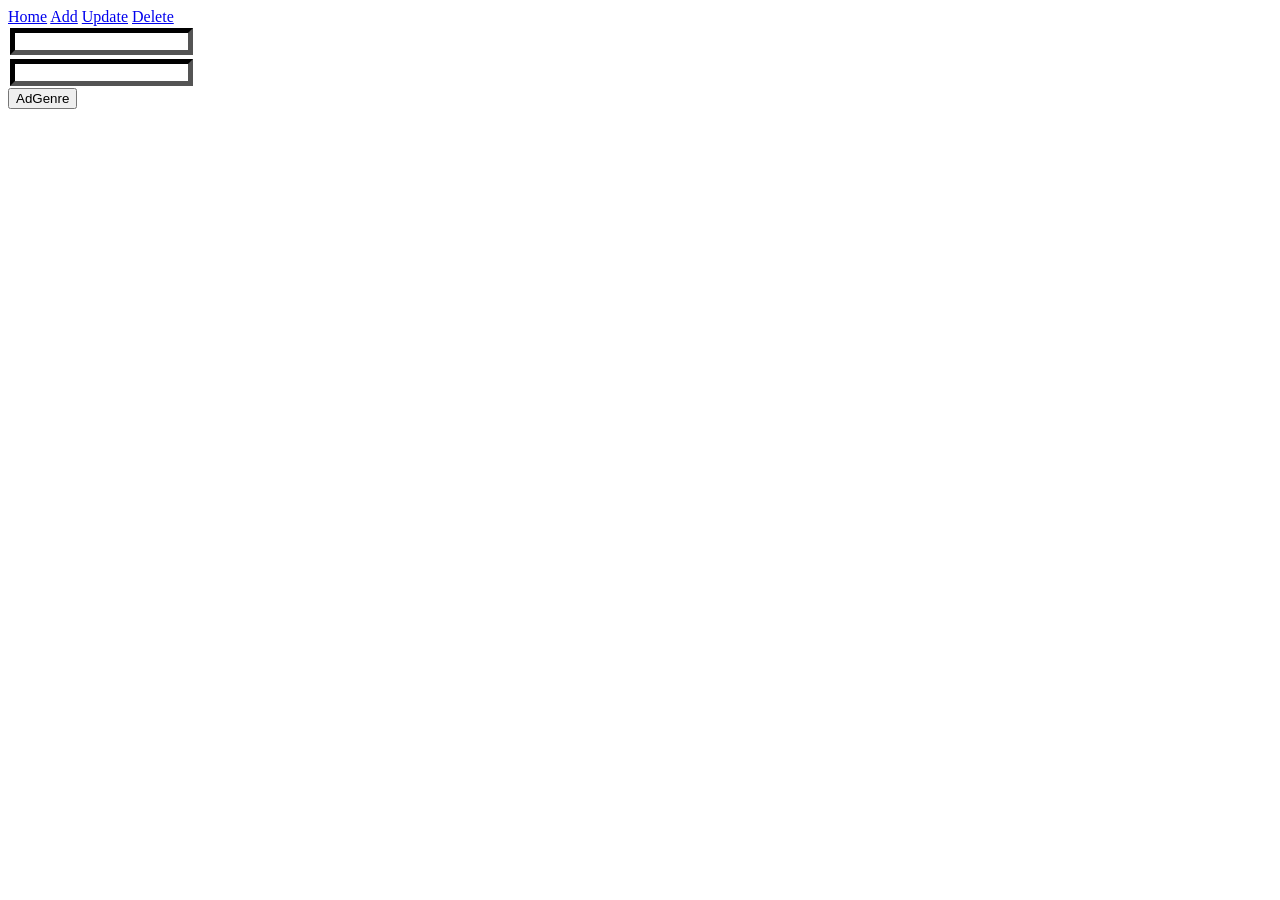
<file: src/main/resources/static/add.html>
<!DOCTYPE html>
<html lang="en">
<head>
    <meta charset="UTF-8">
    <title>Teams</title>
    <link rel="stylesheet" href="genre.css">
    <script src="https://code.jquery.com/jquery-3.3.1.min.js"></script>
</head>
<body>
<nav>
    <a href="./index.html">Home</a>
    <a href="./add.html">Add</a>
    <a href="./update.html">Update</a>
    <a href="./delete.html">Delete</a>
</nav>
<form id="theGenre">
    <div><input type="text" name="genreName" id="genreName"></div>
    <div><input type="text" name="rating" id="rating"></div>
    <div>
        <button type="button" id="addGenre">AdGenre</button>
    </div>
</form>
<script>
    $( "#addGenre" ).on("click" ,function( event ) {
        var finishedMessage="{";
        var message = $( "#theGenre" ).serializeArray();
        $.each(message,function (i,field) {
            finishedMessage+="\"" + field.name + "\":\"" + field.value + "\",";
        });
        finishedMessage =finishedMessage.substring(0,finishedMessage.length - 1) + "}";
        var oReq = new XMLHttpRequest();
        oReq.open("POST", "/Genres");
        oReq.setRequestHeader("Content-Type", "application/json");
        oReq.send(finishedMessage);
    });
</script>

<!--<h1>Add</h1>-->
<!--<form id="addGenreForm">-->
    <!--<label>Genre Name to Add</label>-->
    <!--<div><input type="text" name="genreNameToAdd" id="genreNameToAdd"></div>-->
    <!--<label>Genre Rating to Add</label>-->
    <!--<div><input type="text" name="ratingToAdd" id="ratingToAdd"></div>-->
    <!--<div>-->
        <!--<button type="button" id="addGenreButton">Add Genre</button>-->
    <!--</div>-->
<!--</form>-->
<!--<script>-->
    <!--$( "#addGenreButton" ).on("click" ,function( event ) {-->
        <!--var finishedMessage="{";-->
        <!--var message = $( "#addGenreForm" ).serializeArray();-->
        <!--$.each(message,function (i,field) {-->
            <!--finishedMessage+="\"" + field.name + "\":\"" + field.value + "\",";-->
        <!--});-->
        <!--finishedMessage = finishedMessage.substring(0,finishedMessage.length - 1) + "}";-->
        <!--var oReq = new XMLHttpRequest();-->
        <!--oReq.open("POST", "/Genres");-->
        <!--oReq.setRequestHeader("Content-Type", "application/json");-->
        <!--oReq.send(finishedMessage);-->
    <!--});-->
<!--</script>-->
</body>
</html>
</file>
<file: src/main/resources/static/genre.css>
input {
    border-width: 5px;
    border-color: black;
    margin: 2px;
}

button {
    cursor: pointer;
}
</file>
